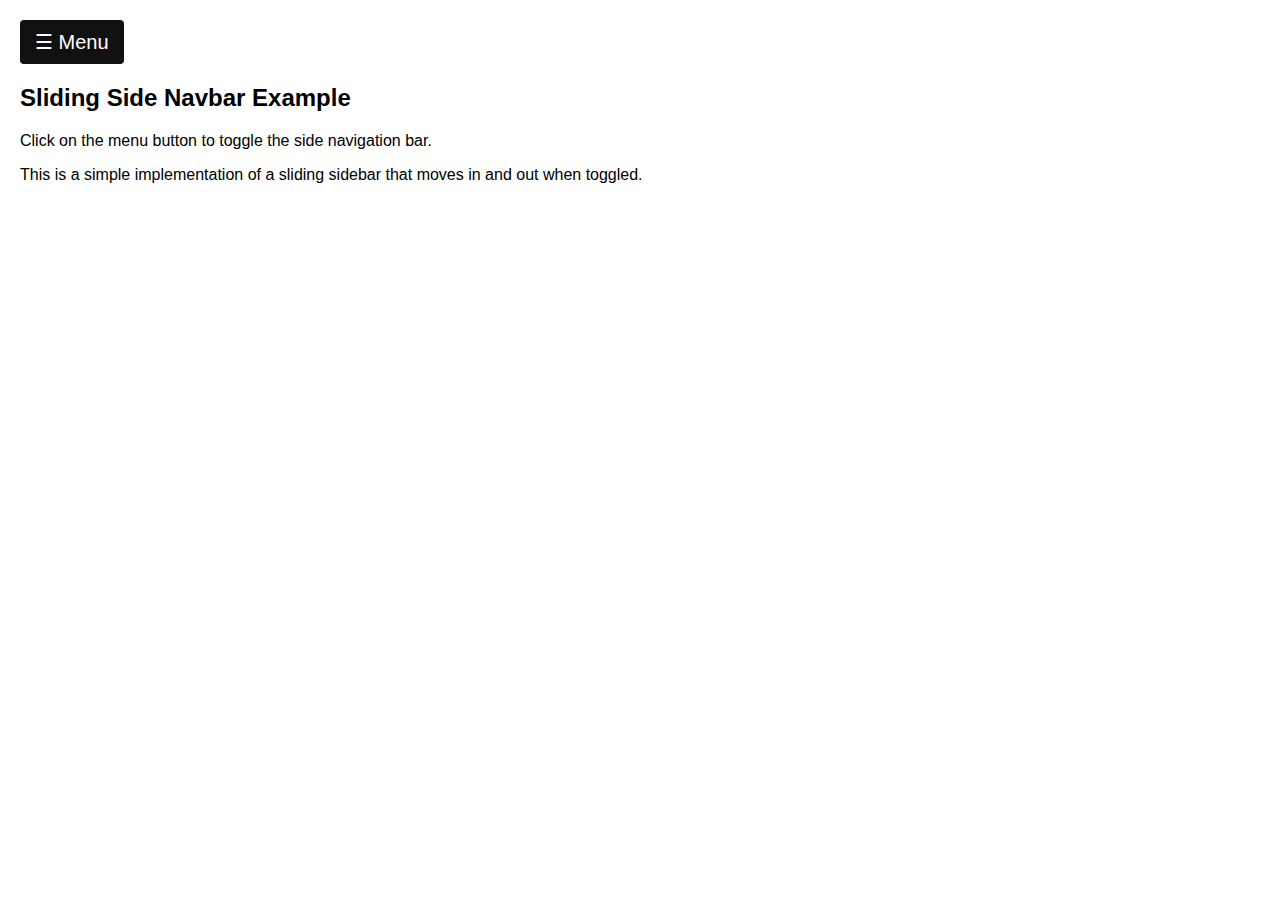
<file: test.html>
<!DOCTYPE html>
<html lang="en">
<head>
    <meta charset="UTF-8">
    <meta name="viewport" content="width=device-width, initial-scale=1.0">
    <title>Sliding Side Navbar</title>
    <style>
        body {
            font-family: Arial, sans-serif;
            margin: 0;
            padding: 0;
        }

        /* Main content */
        .main-content {
            transition: margin-left 0.5s;
            padding: 20px;
        }

        /* The sidebar */
        .sidebar {
            height: 100%;
            width: 250px;
            position: fixed;
            top: 0;
            left: -250px;
            background-color: #111;
            padding-top: 60px;
            transition: left 0.5s;
            z-index: 1;
        }

        /* Sidebar links */
        .sidebar a {
            padding: 15px 25px;
            text-decoration: none;
            font-size: 18px;
            color: #818181;
            display: block;
            transition: 0.3s;
        }

        /* When mouse is over the links */
        .sidebar a:hover {
            color: #f1f1f1;
        }

        /* Active sidebar */
        .sidebar.active {
            left: 0;
        }

        /* Push content when sidebar is open */
        .main-content.shifted {
            margin-left: 250px;
        }

        /* Toggle button */
        .toggle-btn {
            font-size: 20px;
            cursor: pointer;
            background-color: #111;
            color: white;
            padding: 10px 15px;
            border: none;
            border-radius: 4px;
        }

        /* Close button on the sidebar */
        .closebtn {
            position: absolute;
            top: 0;
            right: 25px;
            font-size: 36px;
            margin-left: 50px;
        }
    </style>
</head>
<body>
    <!-- Side navigation -->
    <div id="mySidebar" class="sidebar">
        <a href="javascript:void(0)" class="closebtn" onclick="closeNav()">&times;</a>
        <a href="#">Home</a>
        <a href="#">About</a>
        <a href="#">Services</a>
        <a href="#">Clients</a>
        <a href="#">Contact</a>
    </div>

    <!-- Main content -->
    <div id="main" class="main-content">
        <button class="toggle-btn" onclick="toggleNav()">&#9776; Menu</button>
        <h2>Sliding Side Navbar Example</h2>
        <p>Click on the menu button to toggle the side navigation bar.</p>
        <p>This is a simple implementation of a sliding sidebar that moves in and out when toggled.</p>
    </div>

    <script>
        // Function to toggle the sidebar
        function toggleNav() {
            document.getElementById("mySidebar").classList.toggle("active");
            document.getElementById("main").classList.toggle("shifted");
        }

        // Function to close the sidebar
        function closeNav() {
            document.getElementById("mySidebar").classList.remove("active");
            document.getElementById("main").classList.remove("shifted");
        }
    </script>
</body>
</html>
</file>
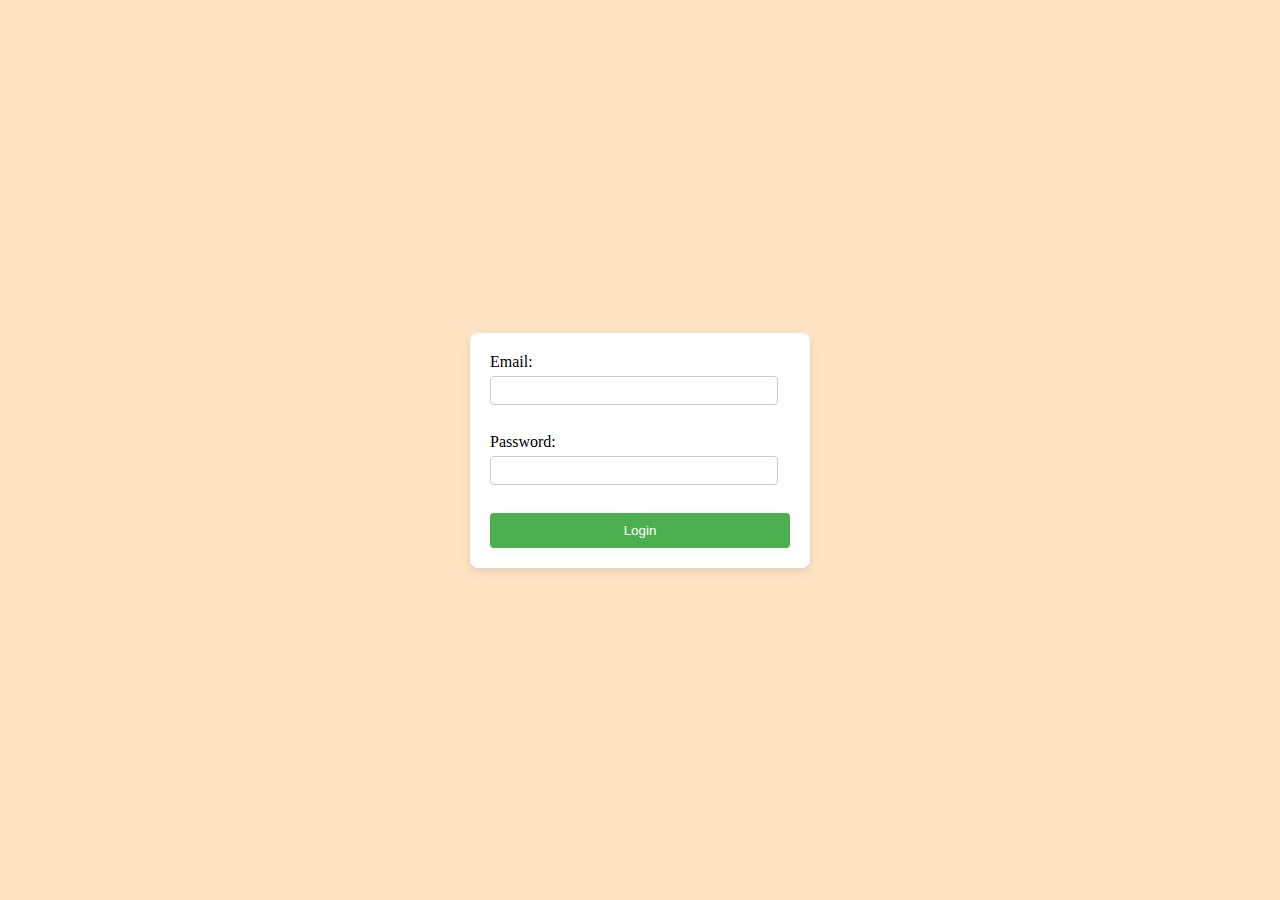
<file: frontend/login.html>
<!DOCTYPE html>
<html lang="en">
<head>
    <meta charset="UTF-8">
    <meta name="viewport" content="width=device-width, initial-scale=1.0">
    <title>Login page</title>
    <style>
        body {
            background-color: bisque;
            display: flex;
            justify-content: center;
            align-items: center;
            min-height: 100vh;
            margin: 0;
        }

        form {
            background-color: white;
            padding: 20px;
            border-radius: 8px;
            box-shadow: 0 4px 8px rgba(0, 0, 0, 0.1);
            width: 300px;
        }

        label {
            display: block;
            margin-bottom: 5px;
        }

        input[type="email"],
        input[type="password"] {
            width: calc(100% - 12px);
            padding: 6px;
            margin-bottom: 10px;
            border: 1px solid #ccc;
            border-radius: 4px;
            box-sizing: border-box;
        }

        button {
            background-color: #4CAF50;
            color: white;
            padding: 10px 15px;
            border: none;
            border-radius: 4px;
            cursor: pointer;
            width: 100%;
        }

        button:hover {
            background-color: #45a049;
        }
    </style>
</head>
<body>
    <form action="" method="get">
        <label for="email">Email: </label>
        <input type="email" name="email" id="email" required /><br /><br />
        <label for="password">Password: </label>
        <input type="password" name="password" id="password" required /><br /><br />
        <button type="submit">Login</button>
    </form>
</body>
</html>
</file>
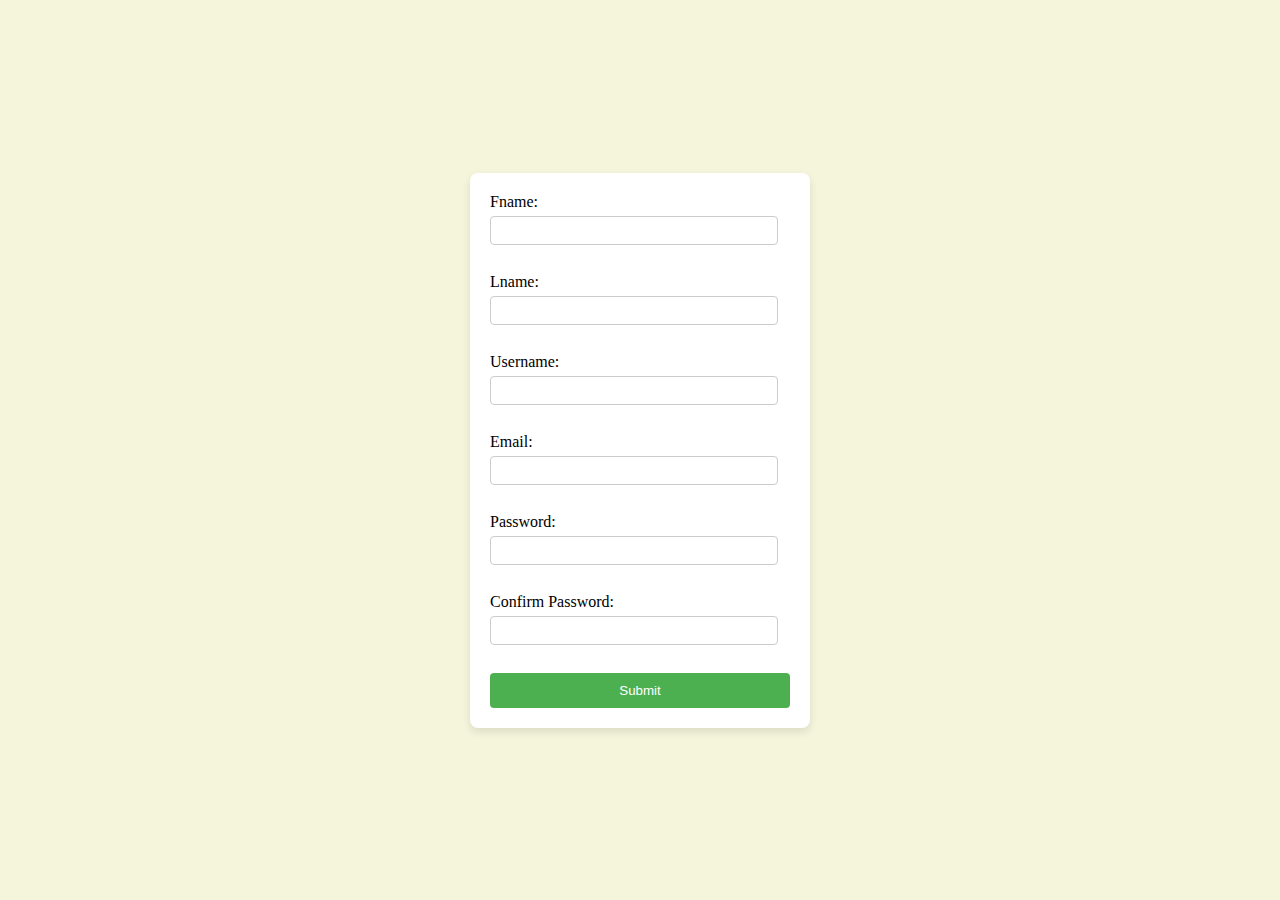
<file: frontend/signup.html>
<!DOCTYPE html>
<html lang="en">
<head>
    <meta charset="UTF-8">
    <meta name="viewport" content="width=device-width, initial-scale=1.0">
    <title>Sign-up page</title>
    <style>
        body {
            background-color: beige;
            display: flex;
            justify-content: center;
            align-items: center;
            min-height: 100vh; /* Ensure the body takes up at least the full viewport height */
            margin: 0; /* Remove default body margin */
        }

        form {
            background-color: white; /* Form background */
            padding: 20px;
            border-radius: 8px;
            box-shadow: 0 4px 8px rgba(0, 0, 0, 0.1);
            width: 300px; /* Set a fixed width for the form */
        }

        label {
            display: block;
            margin-bottom: 5px;
        }

        input[type="text"],
        input[type="email"],
        input[type="password"] {
            width: calc(100% - 12px); /* Adjust width to account for padding */
            padding: 6px;
            margin-bottom: 10px;
            border: 1px solid #ccc;
            border-radius: 4px;
            box-sizing: border-box; /* Include padding and border in element's total width and height */
        }

        button {
            background-color: #4CAF50;
            color: white;
            padding: 10px 15px;
            border: none;
            border-radius: 4px;
            cursor: pointer;
            width: 100%;
        }

        button:hover {
            background-color: #45a049;
        }
    </style>
</head>
<body>
    <form action="" method="get">
        <label for="fname">Fname: </label>
        <input type="text" name="fname" id="fname" required /><br /><br />
        <label for="lname">Lname: </label>
        <input type="text" name="lname" id="lname" required /><br /><br />
        <label for="username">Username: </label>
        <input type="text" name="username" id="username" required /><br /><br />
        <label for="email">Email: </label>
        <input type="email" name="email" id="email" required /><br /><br />
        <label for="password">Password: </label>
        <input type="password" name="password" id="password" required /><br /><br />
        <label for="confirmPassword">Confirm Password: </label>
        <input type="password" name="confirmPassword" id="confirmPassword" required /><br /><br />
        <button type="submit">Submit</button>
    </form>
</body>
</html>
</file>
